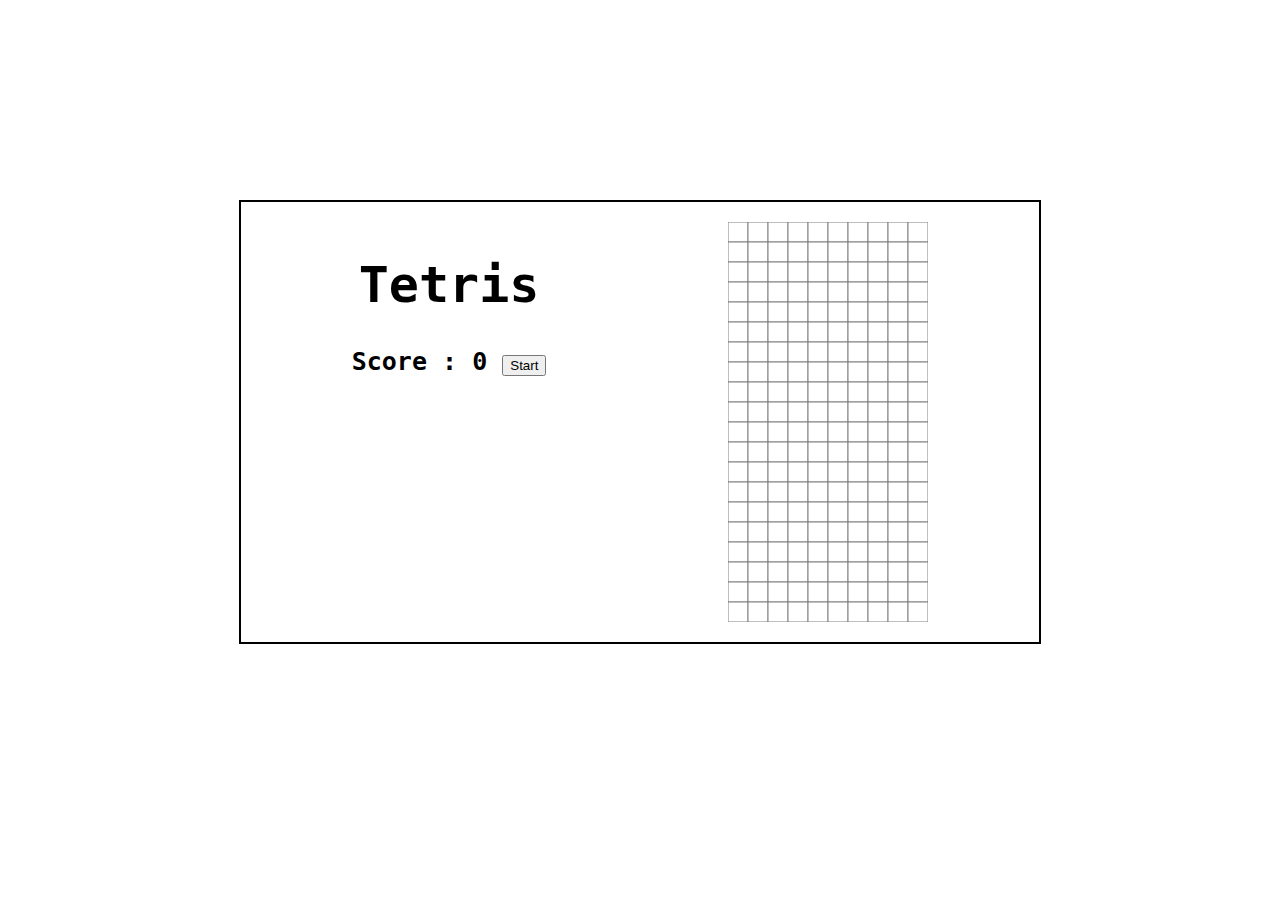
<file: index.html>
<!DOCTYPE html>
<html>
<head>
  <meta charset="UTF-8">
  <meta name="viewport" content="width=device-width, initial-scale=1.0">
  <meta http-equiv="X-UA-Compatible" content="ie=edge">
  <title>Tetris Game</title>
  <link rel="stylesheet" type="text/css" href="style.css" />
  <link rel="stylesheet" href="https://stackpath.bootstrapcdn.com/bootstrap/4.1.3/css/bootstrap.min.css" integrity="sha384-MCw98/SFnGE8fJT3GXwEOngsV7Zt27NXFoaoApmYm81iuXoPkFOJwJ8ERdknLPMO" crossorigin="anonymous">
</head>
<body>
  <!-- <div class="bodyDiv"> -->
    <div class="outerDiv">
      <div>
        <h1 class="display-3">Tetris</h1>
        <div class="commands">
          <div id="score">Score : 0</div>
          <button type="button" id="start" class="btn btn-success">Start</button>
        </div>
      </div>
      <div>
      <canvas id="tetris" width="200" height="400"></canvas>
      </div>
    </div>
    <script src="js/pieces.js"></script>
    <script src="js/script.js"></script>
  <!-- </div> -->
</body>
</html>
</file>
<file: style.css>
#score {
  display: inline-block;
}

div {
  font-family: monospace;
  font-size: 25px;
  font-weight: bold;
  text-align: center;
}

canvas {
  display: block;
  margin: 0 auto;
}

.outerDiv {
  display: flex;
  justify-content: space-around;
  border: 2px solid black;
  margin: 200px auto;
  padding: 20px;
  width: 60%;
}

.logo {
  height: 100px;
  margin-bottom: 50px;
}
</file>
